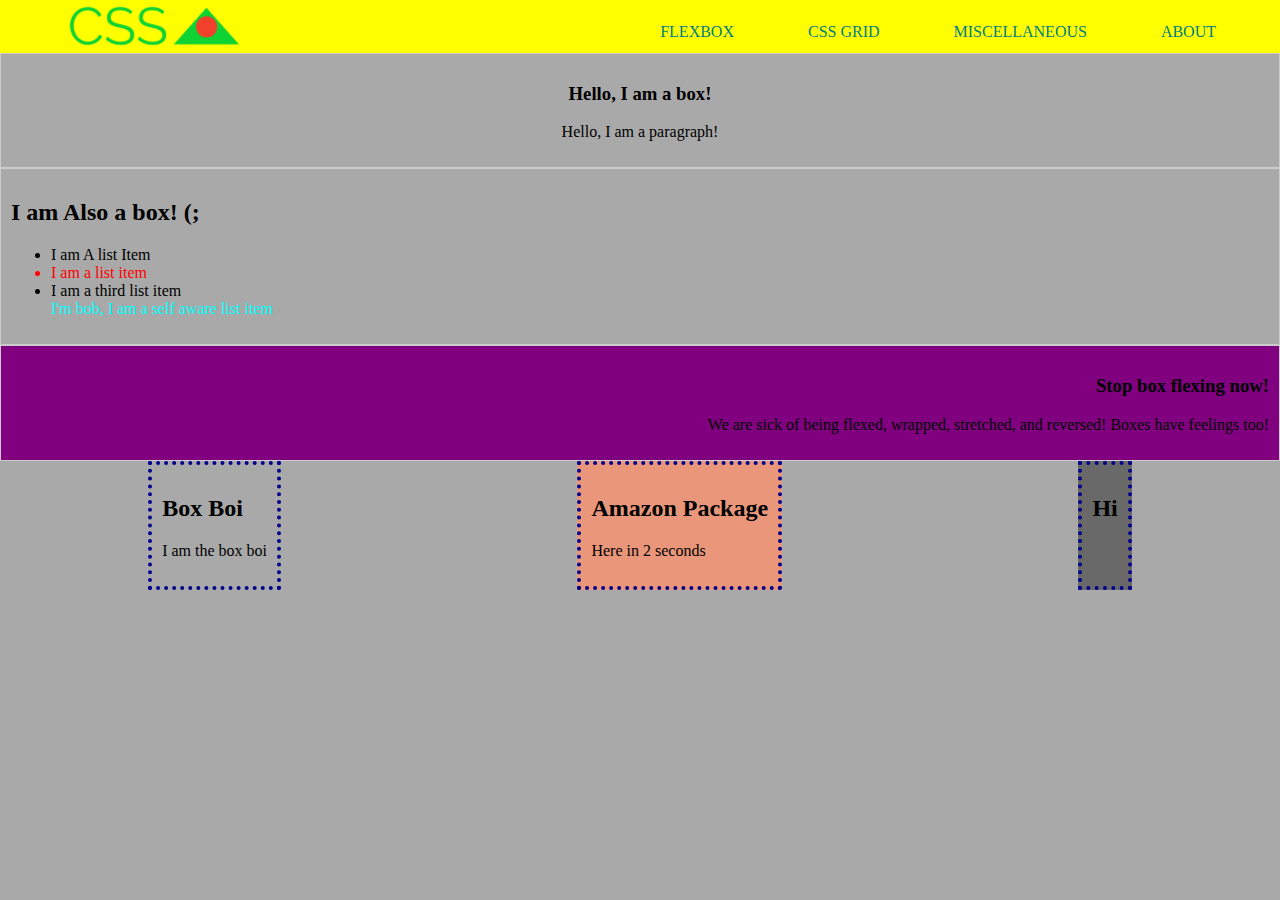
<file: Flexbox.html>
<!DOCTYPE html>
<html lang="en">
<head>
    <meta charset="UTF-8">
    <meta name="viewport" content="width=device-width, initial-scale=1.0">
    <meta http-equiv="X-UA-Compatible" content="ie=edge">
    <title>FlexBox</title>
    <link rel="stylesheet" href="style.css"
</head>
    <header>
     <div class="Navbar">
          <img src="Logo.png" alt="Logo" class="logo"
            <nav>
                <ul>
                 <li><a href="Flexbox.html">Flexbox</a></li>
                 <li><a href="CSSGrid.html">CSS Grid</a></li>
                 <li><a href="Miscellaneous.html">Miscellaneous</a></li>
                 <li><a href="index.html">About</a></li>
                </ul>
            </nav>
        </div>
    </header>
<div class="flexbox">
    <div class="box1">
        <h3>Hello, I am a box!</h3>
        <p>Hello, I am a paragraph!</p>
    </div>
    <div class="box2">
        <h2>I am Also a box! (;</h2>
        <ul>
            <li>I am A list Item</li>
            <li class="listitem2">I am a list item</li>
            <li>I am a third list item</li>
            <li class="bob">I'm bob, I am a self aware list item</li>
        </ul>
    </div>
    <div class="box3">
            <h3>Stop box flexing now!</h3>
            <p>We are sick of being flexed, wrapped, stretched, and reversed! Boxes have feelings too!</p>    
    </div>
</div>

<div class="flexbox2">
    <div class="box2-1">
        <h2>Box Boi</h2>
        <p>I am the box boi</p>
    </div>
    <div class="box2-2">
        <h2>Amazon Package</h2>
        <p>Here in 2 seconds</p>
    </div>
    <div class="box2-3">
        <h2>Hi</h2>
    </div>
</div>

</html>
</file>
<file: style.css>
body {
    margin: 0;
    background-color: darkgrey;
}

/* Navbar */
header {
    background: yellow;
}
.Navbar {
    width: 90%;
    margin: 0 auto;
}

header::after {
    content: '';
    display: table;
    clear: both;
}

.Navbar ul {
    margin: 0;
    padding: 0;
    list-style: none;
    float: right;
}
.Navbar li {
    display: inline-block;
    margin-left: 70px;
    padding-top: 23px;
    position: relative;
}
.Navbar a {
    color: teal;
    text-decoration: none;
    text-transform: uppercase;
}
.logo {
    float: left;
}

.Navbar a:hover {
    color: black;
}

.Navbar a::before {
    content: '';
    display: block;
    height: 5px;
    width: 100%;
    background-color: #444;
    position: absolute;
    top: 0;
    width: 0%;
    transition: all ease-in-out 150ms;
}

.Navbar a:hover::before {
    width: 100%

}

/*About Page Styling*/
.About {
    padding-left: 5%;
}

.About h2 {
    color: darkred;
}

/*General Link States*/
a:link {
text-decoration: none;
}
a:hover {
color: blue;
}
a:active {
color: white;
}

/*Flexbox Page Stylingignigngingiging*/
.flexbox {
display: flex;
flex-direction: column;
}

.flexbox div {
    border: 1px #ccc solid;
    padding: 10px;

}

.box1 {
    text-align: center;

}

.bob {
    text-decoration: none;
    list-style: none;
    color: cyan;
}
.listitem2 {
    color: red;
}
.box3 {
    text-align: right;
    background-color: purple;
}

.flexbox2 {
    display: flex;
    flex-wrap: wrap;
    justify-content: space-around;
}

.flexbox2 div {
    border: 4px darkblue dotted;
    padding: 10px;
}
.box2-2 {
    background-color: darksalmon
}
.box2-3 {
    background-color: dimgray;
}


/*Link Practice Styling*/
.linkpractice {
    padding-left: 5%;
}
</file>
